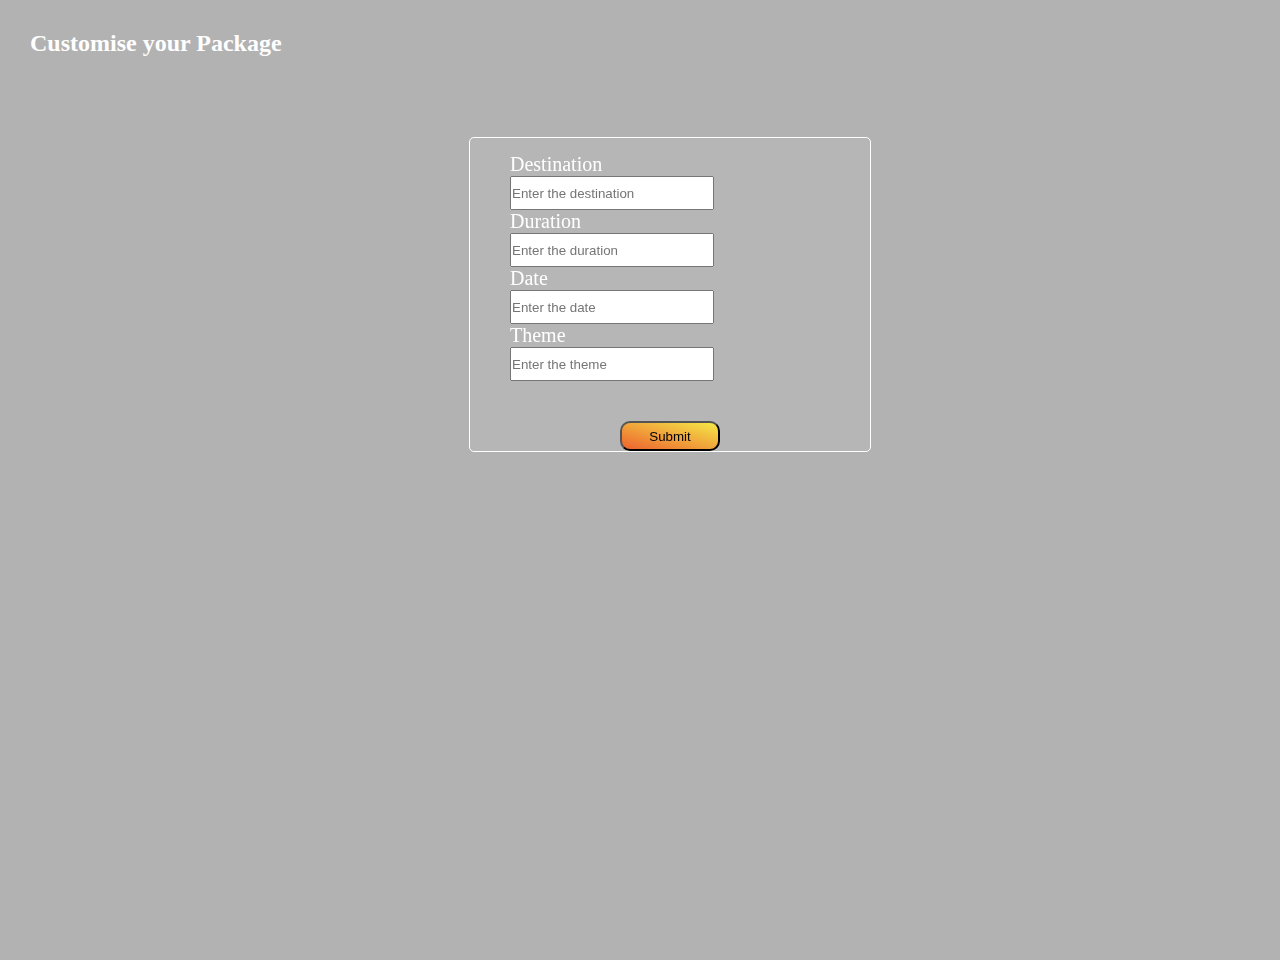
<file: customised.html>
<!DOCTYPE html>
<html lang="en">
<head>
    <meta charset="UTF-8">
    <meta name="viewport" content="width=device-width, initial-scale=1.0">
    <title>Document</title>
    
    <link
			href="https://cdn.jsdelivr.net/npm/bootstrap@5.3.1/dist/css/bootstrap.min.css"
			rel="stylesheet"
			integrity="sha384-4bw+/aepP/YC94hEpVNVgiZdgIC5+VKNBQNGCHeKRQN+PtmoHDEXuppvnDJzQIu9"
			crossorigin="anonymous"
		/>
		<script
			src="https://cdn.jsdelivr.net/npm/bootstrap@5.3.1/dist/js/bootstrap.bundle.min.js"
			integrity="sha384-HwwvtgBNo3bZJJLYd8oVXjrBZt8cqVSpeBNS5n7C8IVInixGAoxmnlMuBnhbgrkm"
			crossorigin="anonymous"
		></script>
    <link rel="stylesheet" href="./style.css">
</head>
<body>
    <div class="cus">
        <div >
            <h2 class="text-center">Customise your Package</h2>
        </div>
        <div class=" customisedform  ">
           <div class="blurpage"> <div class="labelsinput">
            <div class="row mb-3 customisedformitems">
            <div class="col-md-5"><label for="exampleFormControlInput1" class="form-label label">Destination</label></div>
              <div class="col-md-7"> <input type="email" class="form-control " id="exampleFormControlInput1" placeholder="Enter the destination"></div>
             
            </div>
            <div class="row mb-3 customisedformitems">
              <div class="col-md-5"><label for="exampleFormControlTextarea1" class="form-label label">Duration</label></div>
              <div class="col-md-7"> <input type="email" class="form-control" id="exampleFormControlInput1" placeholder="Enter the duration"></div>
              
             
            </div>
            <div class="row mb-3 customisedformitems">
              <div class="col-md-5"><label for="exampleFormControlTextarea1" class="form-label label">Date</label></div>
              <div class="col-md-7"><input type="email" class="form-control" id="exampleFormControlInput1" placeholder="Enter the date"></div>
              
              
            </div>
            <div class="row mb-3 customisedformitems">
              <div class="col-md-5"><label for="exampleFormControlTextarea1" class="form-label label">Theme</label></div>
              <div class="col-md-7"><input type="email" class="form-control" id="exampleFormControlInput1" placeholder="Enter the theme"></div>
              
              
            </div></div>
            <div class="mb-3 customisedformitems">
              <button class="submitbutton" type="submit">Submit</button>
            </div></div>

        </div>
    </div>
</body>
</html>
</file>
<file: style.css>
* {
	margin: 0;
	padding: 0;
}

/* navbar styling */
.navbar {
	width: 100%;
	justify-content: space-between;
	position: fixed;
	z-index: 1;
	/* font-family: 'Mooli', sans-serif; */
}
.nav-link {
	color: white;
	font-family: "Mooli", sans-serif;
}
.img {
	margin-left: 0;
	height: 65px;
}
.logo {
	margin-top: 0;
}

.itemhacc:hover {
	color: yellow;
	border-bottom: 3px solid rgb(20, 245, 215);
	border-top: 3px solid rgb(20, 245, 215);
}

.itemhacc {
	font-family: "Mooli", sans-serif;
}
.offcanvas-body {
	font-family: "Mooli", sans-serif;
}
.detailsbtn {
	width: 100px;
	height: 30px;
}
.detailsbutton {
	justify-content: center;
}
.dropdown-toggle {
	padding-left: 0;
	padding-right: 0;
}
@media (min-width: 992px) {
	.dropdown-toggle {
		padding-left: 10px;
		padding-right: 10px;
	}
}
/* homepage styling */
.hero {
	width: 100%;
	height: 100vh;
	background-image: linear-gradient(
		rgba(12, 3, 51, 0.2),
		rgba(12, 3, 51, 0.2)
	);
	position: relative;
	padding-top: 180px;
}
.back-video {
	position: absolute;
	right: 0;
	bottom: 0;
	z-index: -1;
}
@media (min-aspect-ratio: 16/9) {
	.back-video {
		width: 100%;
		height: auto;
	}
}
@media (max-aspect-ratio: 16/9) {
	.back-video {
		width: auto;
		height: 100%;
	}
}

/* .backgimg{
	width: 100%;
	height: 800px;
	background-image: linear-gradient(rgba(0,0,0,0.5),rgba(0,0,0,0.4));
	background-size: cover;
	background-repeat: no-repeat;
	padding-top: 200px;
} */

.backimghp p {
	margin-top: 80px;
}

.backgimg h1,
p {
	color: white;
	text-align: center;
	font-family: "Skranji", cursive;
}
.backgimg h1 {
	text-shadow: 0px 1px 1px rgb(26, 24, 24);
}
.bookbtn {
	width: 200px;
	height: 40px;
	border-radius: 20px;
	display: block;
	margin: 0 auto;
	background-image: linear-gradient(
		to right top,
		rgb(37, 88, 199),
		rgb(38, 211, 241)
	);
	margin-top: 60px;
	font-family: "Mooli", sans-serif;
}

.labels {
	color: rgb(0, 0, 0);
}

/* about styling */
.aboutservice {
	margin-top: 100px;
}

/* @media (max-width:500px) {
	.aboutcolimg{
		padding-left: 400px;
	}
} */

.aboutcolimg img {
	max-width: 100%;
	width: 350px;
	display: block;
	margin: 0 auto;
}

.aboutus p {
	/* background-color:rgb(39, 79, 164); */
	margin-top: 50px;
	color: rgb(5, 0, 0);
	font-family: "Mooli", sans-serif;
}
.aboutimg img {
	width: 100%;
	height: 400px;
}
.aboutus h3 {
	text-align: center;
	font-family: "Caveat Brush", cursive;
	font-size: 40px;
}

/* customised styling */
#CustomisedPackages {
	margin-top: 100px;
}
#bgimg {
	background-image: url("./gallery/pexels-asad-photo-maldives-1268855.jpg");
	height: 400px;
	background-size: cover;
	/* margin-top: 50px;
    margin-bottom: 50px; */
	background-attachment: fixed;
}
.explore {
	text-align: center;
	align-items: center;
	padding-top: 20px;
}
.explore h2 {
	font-family: "Skranji", cursive;
}

.explore p {
	color: rgb(0, 0, 0);
	font-family: "Caveat Brush", cursive;
	font-size: 20px;
}

.cus {
	background-image: linear-gradient(rgba(0, 0, 0, 0.3), rgba(0, 0, 0, 0.3)),
		url("https://images.pexels.com/photos/15031960/pexels-photo-15031960/free-photo-of-maldives-island-water-villa-sunset.jpeg?auto=compress&cs=tinysrgb&w=600");
	width: 100%;
	min-height: 100vh;

	padding-top: 20px;
	background-repeat: no-repeat;
	background-size: cover;
	padding: 30px;
}
.blurpage {
	width: 400px;
	max-width: 90%;
	border: 1px solid white;
	border-radius: 5px;
    padding-top: 15px;
	margin-left: 50%;
	translate: -50%;
	backdrop-filter: blur(1rem);
	background-color: rgba(225, 225, 225, 0.1);
}
.cus h2,
label {
	color: rgb(255, 255, 255);
	font-family: "Caveat Brush", cursive;
}
.label {
	font-size: 20px;
}
.form-control {
	width: 200px;
	height: 30px;
	max-width: 100%;
}
.customised {
	width: 200px;
	height: 35px;
	border: 1px solid;
	/* background-color: rgba(38, 211, 241, 0.852); */
	background-image: linear-gradient(
		to right top,
		rgb(37, 88, 199),
		rgb(38, 211, 241)
	);
	color: white;
	border-radius: 5px;
	/* margin-left: 200px; */
	padding: 5px;
	align-items: center;
	justify-content: center;
	margin-left: 50%;
	translate: -50%;
}
.customised a {
	text-align: center;

	text-decoration: none;
	color: rgb(255, 255, 255);
	font-size: 15px;
	font-weight: bold;
}

.customised a:hover {
	color: black;
}

.customisedform {
	margin-top: 80px;
	position: relative;
}
.customisedformitems {
	
	padding: 0 15px;
	
}

.labelsinput {
	width: 350px;
	margin: 0 auto;
	max-width: 100%;
}

.form-label {
	text-align: left;
	display: block;
}

.submitbutton {
	width: 100px;
	height: 30px;
	border-radius: 10px;
	background-image: linear-gradient(
		to right top,
		rgb(237, 98, 47),
		rgb(244, 233, 71)
	);
	margin: 40px auto 0 auto;
	display: block;
}

/* popular packages */

.popular {
	text-align: center;
}

.popular {
	margin-bottom: 50px;
}
.popular h2 {
	font-family: "Skranji", cursive;
}
.card {
	box-shadow: 0 4px 8px 0 rgba(0, 0, 0, 0.2), 0 6px 20px 0 rgba(0, 0, 0, 0.19);
}
.cards {
	margin-top: 150px;
	margin-bottom: 50px;
}
.carousel {
	min-height: 600px;
}
.carousel-inner {
	height: 100%;
}

.carouselcards {
	display: flex;
	padding: 0 10px 0 10px;
	justify-content: space-around;
}
.carousel-control-prev,
.carousel-control-next {
	top: 37%;
	width: 50px;
	background: rgb(4, 4, 10);
	height: 50px;
	border-radius: 50%;
}

/* services styling */

.single-card {
	height: 150px;
	margin: auto;
	position: relative;
}
.beforecontact {
	width: 100%;
	min-height: 600px;
	margin-top: 200px;
	margin-bottom: 80px;
	background-color: rgb(203, 233, 245);
	background-image: url("./gallery/pexels-jess-loiterton-5007153.jpg");
	background-size: cover;
	align-items: center;
	perspective: 900px;
	/* box-shadow: 0 4px 8px 0 rgba(0, 0, 0, 0.5), 0 6px 20px 0 rgba(0, 0, 0, 0.19); */
	padding-top: 30px;
}
.servicetitle {
	text-align: center;
	font-family: "Caveat Brush", cursive;
	font-size: 60px;
	font-weight: 900;
	margin-bottom: 60px;
}

.single-card:hover {
	transform: rotateY(180deg);
}

.servicescndrow {
	margin-top: 68px;
}
.single-card {
	text-align: center;
	font-family: "EB Garamond", serif;
	transition: all 1.8s cubic-bezier(0.7, -0.5, 0.3, 1.8);
	transform-style: preserve-3d;
}

.front,
.back {
	height: 150px;
	position: relative;
	top: 0;
	left: 0;
	backface-visibility: hidden;
	box-shadow: 0 4px 8px 0 rgba(0, 0, 0, 0.2), 0 6px 20px 0 rgba(0, 0, 0, 0.19);
	backdrop-filter: blur(1rem);
	background-color: rgba(225, 225, 225, 0.1);
}
/* .img1,.img2,.img3{
	border-radius: 50px;
	width: 100%;
	height: 200px;
    padding-bottom:10px ;
} */

.front {
	cursor: pointer;
	/* background-color: rgb(22, 176, 237); */
	/* background-image: linear-gradient(to right top,rgb(22, 176, 237),rgb(225, 231, 245)); */
	backface-visibility: hidden;
	border-radius: 50px;
	font-size: 80px;
	/* background-image: url('https://images.all-free-download.com/images/graphiclarge/airbus_hd_photo_1_168573.jpg'); */
	align-items: center;
	/* background-color: white; */
}
.back {
	transform: rotateY(180deg);
	position: absolute;
	border-radius: 50px;
	width: 100%;
	background-color: white;
}
.back p {
	padding-top: 5%;
	color: black;
	font-family: "Cormorant Garamond", serif;
}
.back h3 {
	font-size: 30px;
	margin: 0;
	font-weight: 300;
}
.apm {
	text-decoration: none;
	color: black;
}
.fat {
	align-items: center;
	text-align: center;
}
.faticons {
	font-size: 60px;
	color: rgb(1, 5, 15);
}

@media (max-width: 540px) {
	.tworows {
		gap: 20px;
	}
}
.assurancecol {
	background-color: rgb(203, 233, 245);
	border-radius: 5px;
	box-shadow: 0 4px 8px 0 rgba(0, 0, 0, 0.2), 0 6px 20px 0 rgba(0, 0, 0, 0.19);
	padding-top: 30px;
	align-items: center;
}
.assurance h4 {
	/* margin-top: 30px; */
	text-align: center;
	font-family: "Skranji", cursive;
}
.assureul {
	margin-left: 50%;
	translate: -50%;
	margin-top: 50px;
}

/* ratings styling */

.reviewfeedback {
	width: 100%;
	height: 250px;
	margin-top: 250px;
	background-color: #087a91;
	padding-top: 20px;
	font-family: "Mooli", sans-serif;
}
.inputbtn {
	display: flex;
	justify-content: center;
}
.postbtn {
	margin-left: 20px;
}
.post {
	width: 50px;
	height: 30px;
	border-radius: 15px;
	background-color: rgb(134, 207, 234);
}

.ratingcontainer {
	width: 70%;
	min-height: 820px;
	background-color: rgba(203, 233, 245, 0.667);
	margin-left: 50%;
	translate: -50%;
	margin-top: 100px;
	padding-top: 50px;
}
/* @media(min-width:768 max-width:820){
	.reviewcards{
        
	}
} */

.reviewcards {
	margin-top: 100px;
}
.scndrow {
	margin-top: 50px;
}
.card-text {
	color: black;
	text-align: justify;
	font-family: "Cormorant Garamond", serif;
}
.eachcard {
	display: flex;
	flex-direction: column;
	padding-bottom: 10px;
}
.card-body {
	flex: 1;
}
.eachcard .card {
	height: 250px;
}
.eachcard:hover {
	transform: scale(1.08);
	cursor: pointer;
}
.ratingtext {
	color: rgb(0, 0, 0);
	text-align: center;
	font-family: "Skranji", cursive;
}
.twocols {
	margin-top: 50px;
}

.ratecol {
	justify-content: center;
	text-align: center;
	font-size: 20px;
}
.ratingtxt {
	color: white;
}
.ratingstar {
	color: white;
}

.stars {
	display: flex;
}
.ratingstars {
	padding: 10px;
}
.checked {
	color: rgb(255, 187, 0);
}

.reviewfeedback h3 {
	text-align: center;
	color: white;
}
.rate,
.feed,
.review {
	align-items: center;
	justify-content: center;
}
.rate,
.feed,
.review h5 {
	text-align: center;
	color: white;
}
.dropdownreview {
	color: white;
}

/* footer section styling */

.footer {
	min-height: 600px;
	background-image: linear-gradient(rgba(0, 0, 0, 0.3), rgba(0, 0, 0, 0.3)),
		url("./gallery/pexels-asad-photo-maldives-1320684.jpg");
	background-size: cover;
	background-repeat: no-repeat;
	/* background-color: rgb(101, 203, 234); */
	padding-top: 25px;
	margin-top: 100px;
	bottom: 0;
	position: relative;
	font-family: "Cormorant Garamond", serif;
}
.icon-set {
	margin-top: 3%;
	display: flex;
	justify-content: center;
	align-items: center;
}
.lastcolicons {
	justify-content: center;
}
.icon {
	height: 40px;
	/* border: 1px solid black; */
	border-radius: 50%;
	display: flex;
	justify-content: center;
	align-items: center;
	margin: 0px 10px;
}
.icon i {
	font-size: 25px;
}
.icon:hover {
	color: rgb(249, 249, 249);
}

.link {
	text-decoration: none;
	color: white;
}
.footer h3 {
	text-align: center;
	margin-top: 18px;
}
.footer p {
	text-align: center;
}

.foot {
	margin-top: 50px;
	color: white;
}
.lastsentence {
	margin-top: 150px;
}
.icon {
	color: white;
}
.footeritems {
	text-align: center;
}

.footericons {
	font-size: 20px;
}

.wfit {
	display: flex;
	align-items: center;
	justify-content: center;
}
</file>
